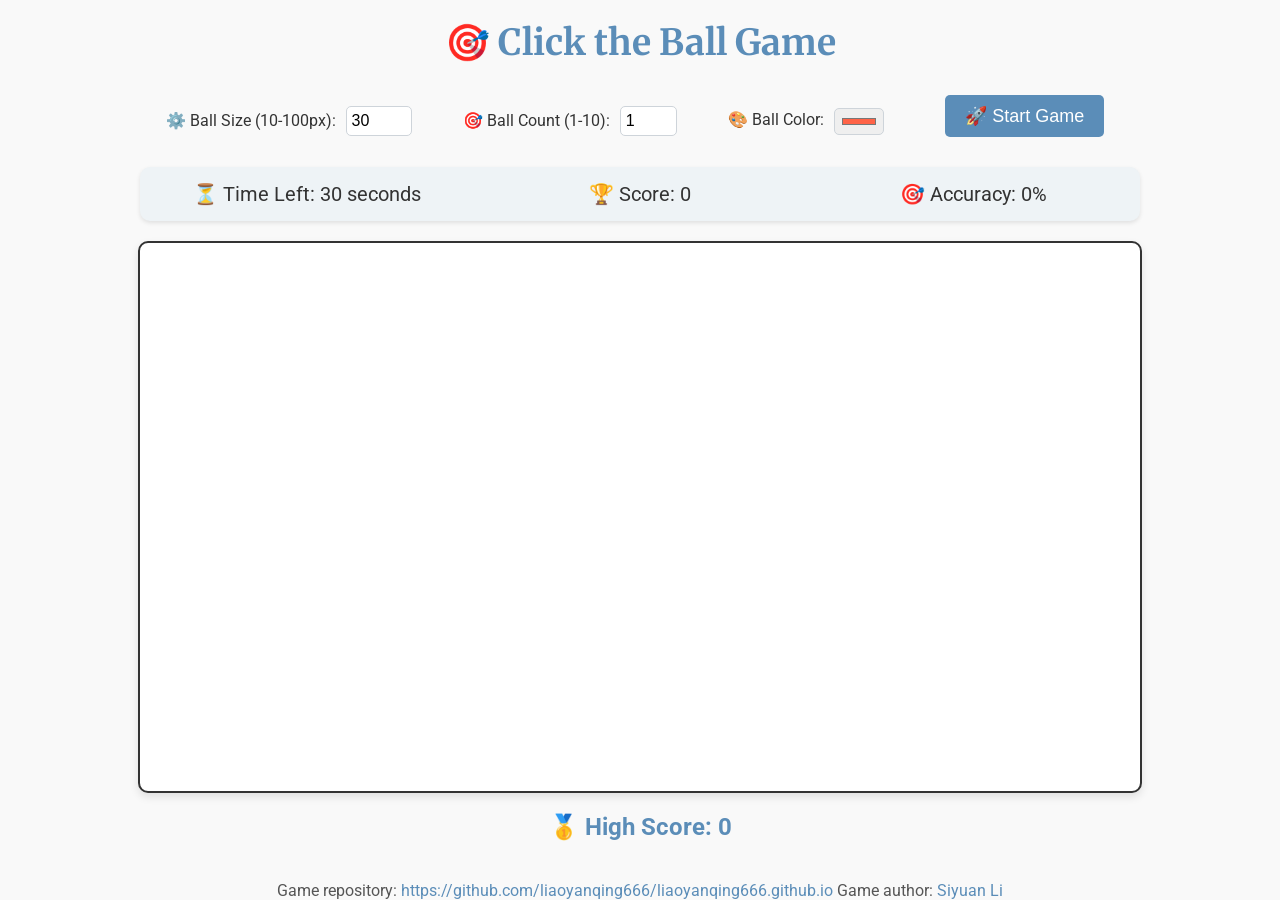
<file: game.html>
<!DOCTYPE html>
<html lang="en">
<head>
    <meta charset="UTF-8">
    <meta name="viewport" content="width=device-width, initial-scale=1.0">
    <title>Click the Ball Game</title>
    <link rel="preconnect" href="https://fonts.googleapis.com">
    <link href="https://fonts.googleapis.com/css2?family=Roboto:wght@300;400&family=Merriweather:wght@700&display=swap" rel="stylesheet">
    <style>
        body {
            font-family: 'Roboto', sans-serif;
            display: flex;
            flex-direction: column;
            align-items: center;
            height: 100vh;
            margin: 0;
            background-color: #f9f9f9;
            color: #333;
        }
        #title {
            font-size: 36px;
            font-weight: bold;
            margin-top: 20px;
            color: #5b8db8;
            text-align: center;
            font-family: 'Merriweather', serif;
        }
        #gameContainer {
            position: relative;
            width: 90%;
            max-width: 1000px;
            height: 600px;
            background-color: #ffffff;
            border: 2px solid #333;
            margin-top: 20px;
            box-shadow: 0 4px 8px rgba(0, 0, 0, 0.1);
            border-radius: 10px;
        }
        .ball {
            position: absolute;
            border-radius: 50%;
            cursor: pointer;
            transition: transform 0.2s ease;
            cursor: default;
        }
        #controls {
            margin-top: 20px;
            display: flex;
            justify-content: space-around;
            align-items: center;
            width: 90%;
            max-width: 1000px;
            flex-wrap: wrap;
        }
        #startButton, #stopButton {
            padding: 10px 20px;
            font-size: 18px;
            cursor: pointer;
            background-color: #5b8db8;
            color: #fff;
            border: none;
            border-radius: 5px;
            transition: background-color 0.3s ease;
            margin: 10px;
        }
        #startButton:hover, #stopButton:hover {
            background-color: #3c6e91;
        }
        #sizeInput, #colorInput, #countInput {
            margin-left: 10px;
            padding: 5px;
            border: 1px solid #ced4da;
            border-radius: 5px;
            font-size: 16px;
            margin-top: 10px;
        }
        #stats {
            display: flex;
            justify-content: space-around;
            margin-top: 20px;
            width: 90%;
            max-width: 1000px;
            font-size: 20px;
            background-color: #eef3f6;
            padding: 10px 0;
            border-radius: 10px;
            box-shadow: 0 2px 4px rgba(0, 0, 0, 0.1);
            flex-wrap: wrap;
        }
        #stats div {
            text-align: center;
            flex: 1;
            margin: 5px 0;
        }
        #highScore {
            margin-top: 20px;
            font-size: 24px;
            color: #5b8db8;
            font-weight: bold;
        }
        #footer {
            margin-top: 40px;
            font-size: 16px;
            color: #555;
            text-align: center;
            width: 90%;
        }
        #footer a {
            color: #5b8db8;
            text-decoration: none;
        }
        #footer a:hover {
            color: #3c6e91;
            text-decoration: underline;
        }
        @media (max-width: 768px) {
            #title {
                font-size: 28px;
            }
            #gameContainer {
                height: 600px;
            }
            #controls {
                flex-direction: column;
                align-items: center;
            }
            #startButton, #stopButton {
                width: 100%;
            }
            #sizeInput, #colorInput, #countInput {
                margin-left: 0;
                margin-top: 10px;
                width: 100%;
                text-align: center;
            }
            #stats {
                flex-direction: column;
            }
            #highScore {
                font-size: 20px;
            }
        }
    </style>
</head>
<body>
    <div id="title">🎯 Click the Ball Game</div>
    <div id="controls">
       <div><label for="sizeInput">⚙️ Ball Size (10-100px):</label><input type="number" id="sizeInput" min="10" max="100" value="30"></div>
       <div><label for="countInput">🎯 Ball Count (1-10):</label><input type="number" id="countInput" min="1" max="10" value="1"></div>
       <div><label for="colorInput">🎨 Ball Color:</label><input type="color" id="colorInput" value="#ff6347"></div>
        <button id="startButton">🚀 Start Game</button>
        <button id="stopButton" style="display: none;">🛑 Stop Game</button>
    </div>
    <div id="stats">
        <div>⏳ Time Left: <span id="timer">30</span> seconds</div>
        <div>🏆 Score: <span id="score">0</span></div>
        <div>🎯 Accuracy: <span id="accuracy">0</span>%</div>
    </div>
    <div id="gameContainer"></div>
    <div id="highScore">🥇 High Score: <span id="highScoreValue">0</span></div>
    <div id="footer">
        Game repository: <a href="https://github.com/liaoyanqing666/liaoyanqing666.github.io" target="_blank">https://github.com/liaoyanqing666/liaoyanqing666.github.io</a>

        Game author: <a href="https://siyuanli.tech" target="_blank">Siyuan Li</a>
    </div>
    <script>
        const gameContainer = document.getElementById("gameContainer");
        const scoreDisplay = document.getElementById("score");
        const timerDisplay = document.getElementById("timer");
        const accuracyDisplay = document.getElementById("accuracy");
        const highScoreDisplay = document.getElementById("highScoreValue");
        const startButton = document.getElementById("startButton");
        const stopButton = document.getElementById("stopButton");
        const sizeInput = document.getElementById("sizeInput");
        const colorInput = document.getElementById("colorInput");
        const countInput = document.getElementById("countInput");
        let score = 0;
        let totalClicks = 0;
        let timeLeft = 30;
        let isGameStarted = false;
        let ballSize = 30;
        let ballColor = "#ff6347";
        let highScore = 0;

        function checkCollision(x, y, size) {
            const balls = gameContainer.getElementsByClassName("ball");
            for (const ball of balls) {
                const ballX = parseInt(ball.style.left);
                const ballY = parseInt(ball.style.top);
                const dx = x - ballX;
                const dy = y - ballY;
                if (dx * dx + dy * dy < size * size) return true;
            }
            return false;
        }

        function createBall() {
            const ball = document.createElement("div");
            ball.classList.add("ball");
            const maxX = gameContainer.clientWidth - ballSize;
            const maxY = gameContainer.clientHeight - ballSize;
            
            let randomX, randomY;
            do {
                randomX = Math.floor(Math.random() * maxX);
                randomY = Math.floor(Math.random() * maxY);
            } while (checkCollision(randomX, randomY, ballSize));
            
            ball.style.width = ballSize + "px";
            ball.style.height = ballSize + "px";
            ball.style.backgroundColor = ballColor;
            ball.style.left = randomX + "px";
            ball.style.top = randomY + "px";
            ball.addEventListener("click", () => {
                ball.remove();
                score++;
                totalClicks++;
                updateScore();
                updateAccuracy();
                createBall();
            });
            gameContainer.appendChild(ball);
        }

        function updateScore() { scoreDisplay.textContent = score; }
        function updateAccuracy() { 
            accuracyDisplay.textContent = Math.floor((totalClicks ? score / totalClicks : 0) * 100); 
        }

        startButton.addEventListener("click", () => {
            if (!isGameStarted) {
                isGameStarted = true;
                score = 0;
                totalClicks = 0;
                timeLeft = 30;
                ballSize = parseInt(sizeInput.value);
                ballColor = colorInput.value;
                ballCount = parseInt(countInput.value);
                
                gameContainer.innerHTML = "";
                for (let i = 0; i < ballCount; i++) createBall();
                
                timerInterval = setInterval(updateTimer, 1000);
                startButton.style.display = "none";
                stopButton.style.display = "block";
            }
        });

        stopButton.addEventListener("click", () => {
            if (isGameStarted) {
                endGame();
            }
        });

        gameContainer.addEventListener("click", (event) => {
            if (isGameStarted && !event.target.classList.contains("ball")) {
                totalClicks++;
                updateAccuracy();
            }
        });

        function updateTimer() {
            timeLeft--;
            timerDisplay.textContent = timeLeft;
            if (timeLeft <= 0) {
                clearInterval(timerInterval);
                endGame();
            }
        }

        function endGame() {
            clearInterval(timerInterval);
            isGameStarted = false;
            startButton.style.display = "block";
            stopButton.style.display = "none";
            gameContainer.innerHTML = "";
            if (score > highScore) {
                highScore = score;
                highScoreDisplay.textContent = highScore;
                alert(`🎉 New High Score! Score: ${score}`);
            } else {
                alert(`🎉 Game Over! Score: ${score}`);
            }
        }
    </script>
</body>
</html>
</file>
